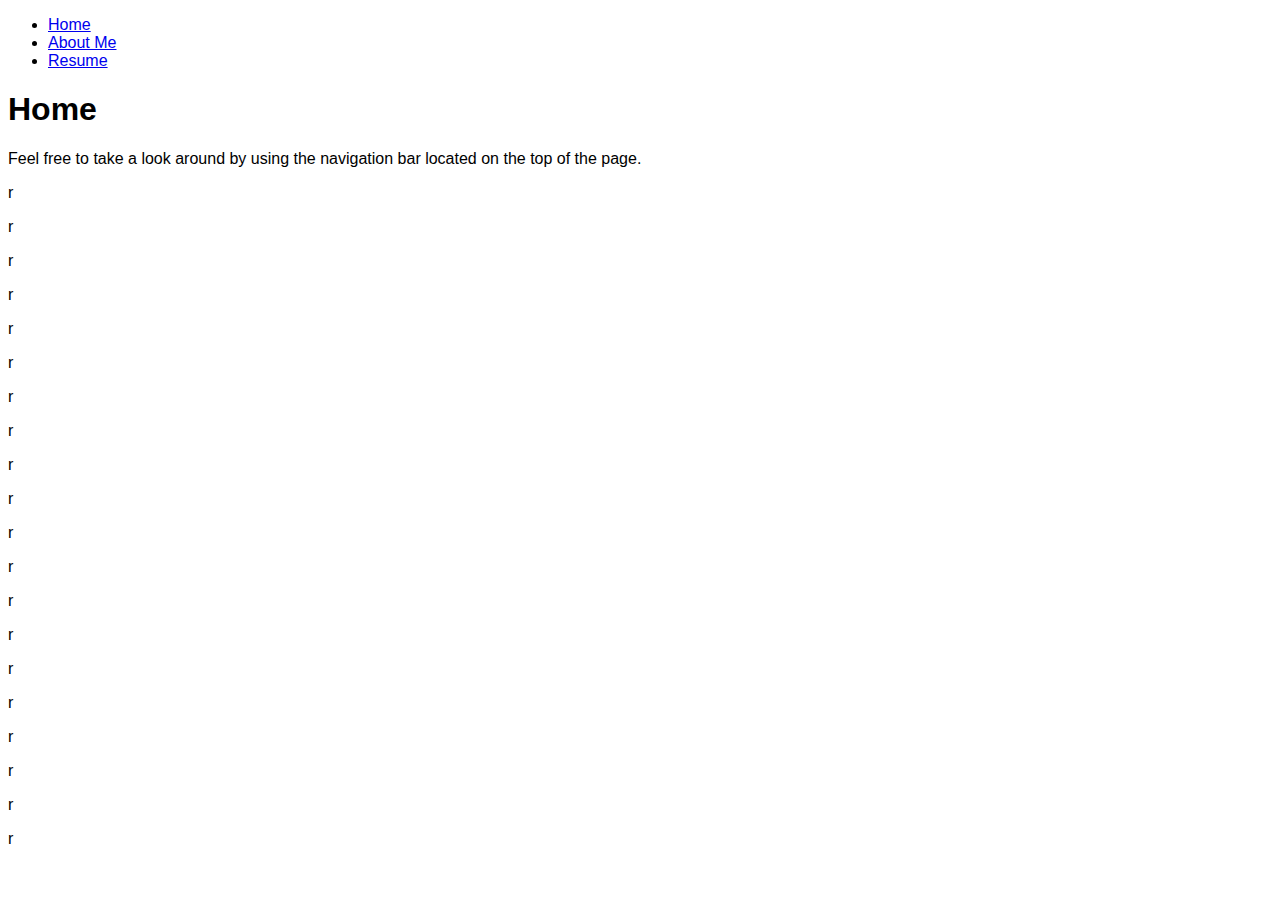
<file: index.html>
<!DOCTYPE html>
<html lang="en">
  <head>
	<link rel="stylesheet" href = "nav.css">
    <meta charset="utf-8">
    <meta name="generator" content="CoffeeCup HTML Editor (www.coffeecup.com)">
    <meta name="dcterms.created" content="Mon, 14 Oct 2019 04:54:49 GMT">
    <meta name="description" content="">
    <meta name="keywords" content="">
    <title>Home</title>
	
  </head>
  <body>
<ul>
  <li><a class="active" href="javascript:void(0)">Home</a></li>
  <li><a href="me.html">About Me</a></li>
  <li><a href="resume.html">Resume</a></li>
  <li class="dropdown">  
    <a href="proj.html" class="dropbtn">Projects</a>
    <div class="dropdown-content">
      <a href="Assignment1.html">Assignment 1</a>
      <a href="Assignment2.html">Assignment 2</a>
      <a href="Assignment3.html">Assignment 3</a>
    </div>
</ul>
<h1>Home</h1>

<p>Feel free to take a look around by using the navigation bar located on the top of the page.</p>

<p>r</p>
<p>r</p>
<p>r</p>
<p>r</p>
<p>r</p>
<p>r</p>
<p>r</p>
<p>r</p>
<p>r</p>
<p>r</p>
<p>r</p>
<p>r</p>
<p>r</p>
<p>r</p>
<p>r</p>
<p>r</p>
<p>r</p>
<p>r</p>
<p>r</p>
<p>r</p>


  </body>
</html>
</file>
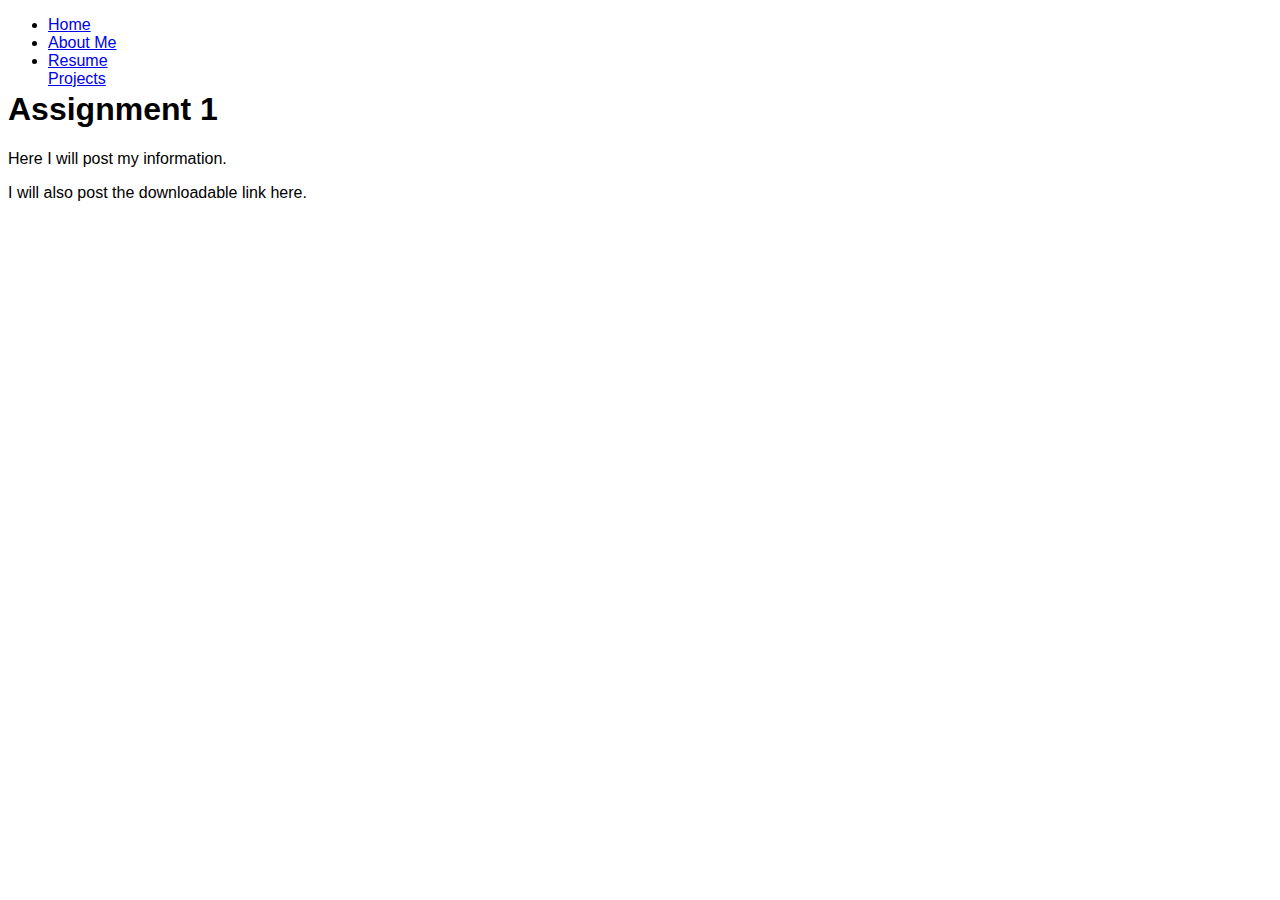
<file: Assignment1.html>
<!DOCTYPE html>
<html lang="en">
  <head>
	<link rel="stylesheet" href = "nav.css">
    <meta charset="utf-8">
    <meta name="generator" content="CoffeeCup HTML Editor (www.coffeecup.com)">
    <meta name="dcterms.created" content="Fri, 18 Oct 2019 01:29:17 GMT">
    <meta name="description" content="">
    <meta name="keywords" content="">
    <title>Assignment Information 1</title>
	
  </head>
  <body>
  <ul>
  <li><a href="index.html">Home</a></li>
  <li><a href="me.html">About Me</a></li>
  <li><a href="resume.html">Resume</a></li>
  <li class="dropdown">
    <a href="proj.html" class="active" class="dropbtn">Projects</a>
    <div class="dropdown-content">
      <a href="javascript:void(0)" class="active">Assignment 1</a>
      <a href="Assigment2.html">Assignment 2</a>
      <a href="Assigment3.html">Assigmnent 3</a>
    </div>
</ul>
<h1>Assignment 1</h1>
<p>Here I will post my information.</p>
<p>I will also post the downloadable link here.</p>
  </body>
</html>
</file>
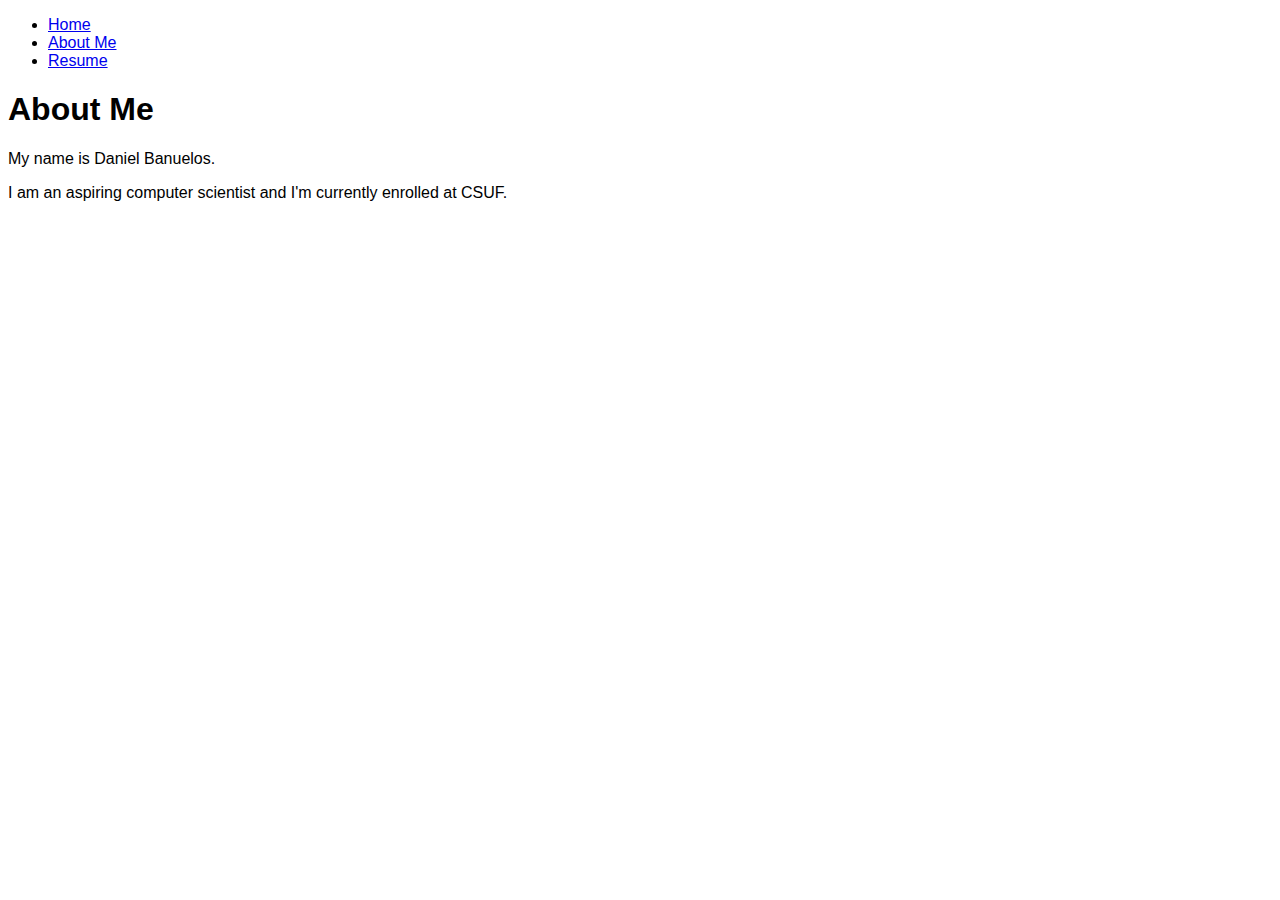
<file: me.html>
<!DOCTYPE html>
<html lang="en">
  <head>
	<link rel="stylesheet" href = "nav.css">
    <meta charset="utf-8">
    <meta name="generator" content="CoffeeCup HTML Editor (www.coffeecup.com)">
    <meta name="dcterms.created" content="Mon, 14 Oct 2019 04:57:50 GMT">
    <meta name="description" content="">
    <meta name="keywords" content="">
    <title>About Me</title>
  </head>
  <body>
  <ul>
  <li><a href="index.html">Home</a></li>
  <li><a class="active" a href="javascript:void(0)">About Me</a></li>
  <li><a href="resume.html">Resume</a></li>
  <li class="dropdown">
    <a href="proj.html" class="dropbtn">Projects</a>
    <div class="dropdown-content">
      <a href="Assignment1.html">Assignment 1</a>
      <a href="Assignment2.html">Assignment 2</a>
      <a href="Assignment3.html">Assignment 3</a>
    </div>
</ul>

<h1>About Me</h1>

<p>My name is Daniel Banuelos.</p>
<p>I am an aspiring computer scientist and I'm currently enrolled at CSUF.</p>
  </body>
</html>
</file>
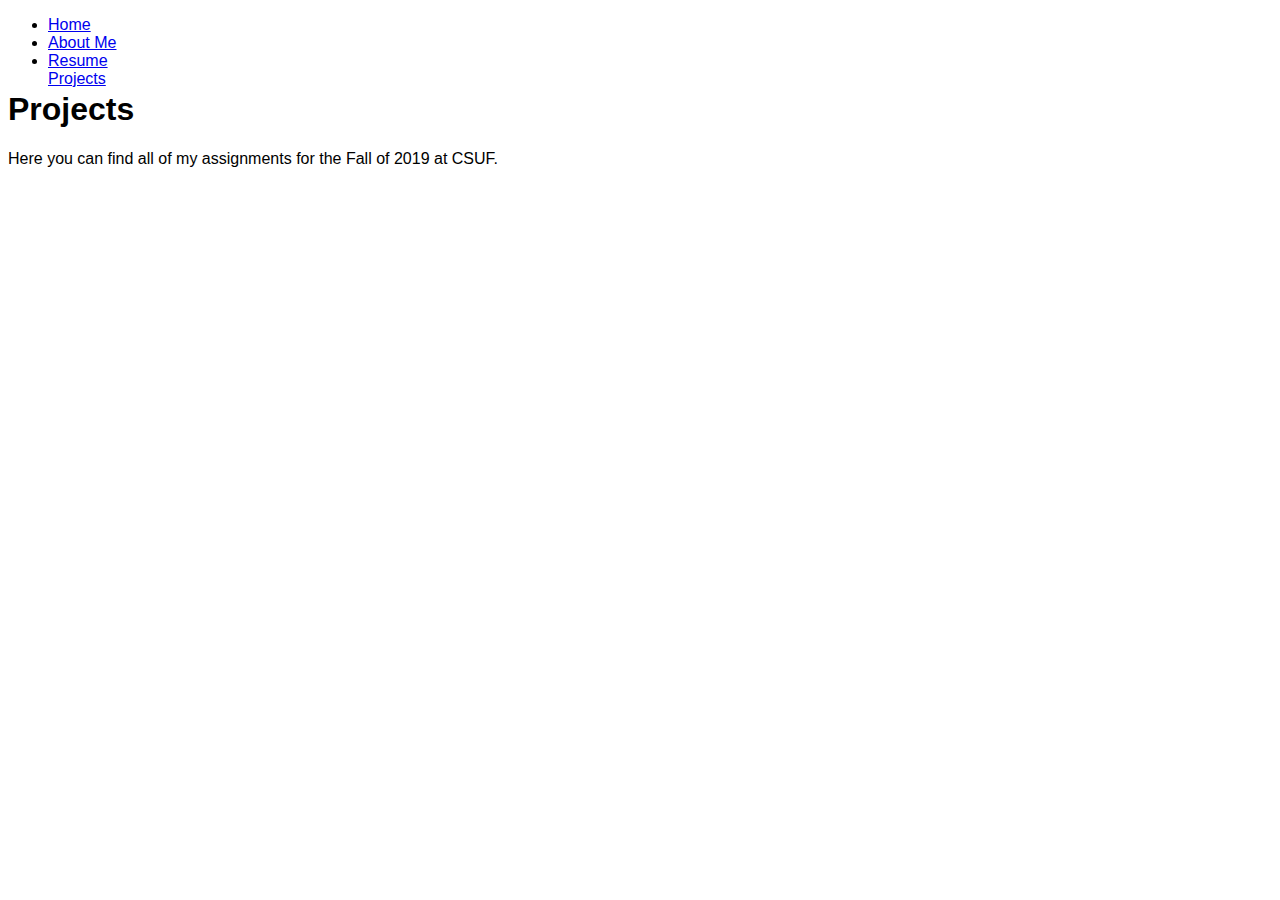
<file: proj.html>
<!DOCTYPE html>
<html lang="en">
  <head>
	<link rel="stylesheet" href = "nav.css">
    <meta charset="utf-8">
    <meta name="generator" content="CoffeeCup HTML Editor (www.coffeecup.com)">
    <meta name="dcterms.created" content="Mon, 14 Oct 2019 05:05:26 GMT">
    <meta name="description" content="">
    <meta name="keywords" content="">
    <title>Projects</title>
 
  </head>
  <body>
  <ul>
  <li><a href="index.html">Home</a></li>
  <li><a href="me.html">About Me</a></li>
  <li><a href="resume.html">Resume</a></li>
  <li class="dropdown">  
    <a href="javascript:void(0)" class = "active" class="dropbtn">Projects</a>
    <div class="dropdown-content">
      <a href="Assignment1.html">Assignment 1</a>
      <a href="Assignment2.html">Assignment 2</a>
      <a href="Assignment3.html">Assignment 3</a>
    </div>
</ul>

<h1>Projects</h1>

<p>Here you can find all of my assignments for the Fall of 2019 at CSUF.</p>
  </body>
</html>
</file>
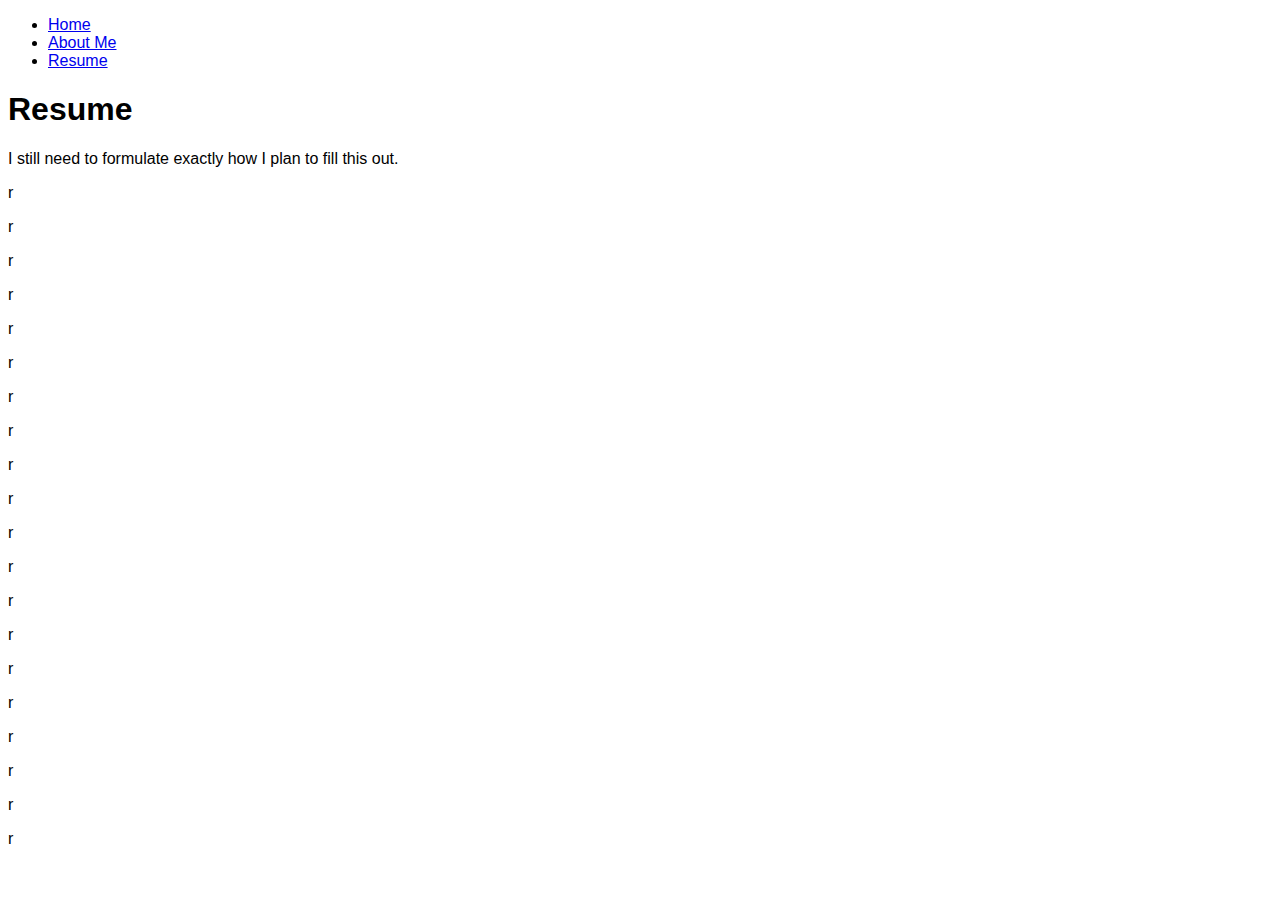
<file: resume.html>
<!DOCTYPE html>
<html lang="en">
  <head>
	<link rel="stylesheet" href = "nav.css">
    <meta charset="utf-8">
    <meta name="generator" content="CoffeeCup HTML Editor (www.coffeecup.com)">
    <meta name="dcterms.created" content="Mon, 14 Oct 2019 05:05:01 GMT">
    <meta name="description" content="">
    <meta name="keywords" content="">
    <title>Resume</title>
  </head>
  <body>

<ul>
  <li><a href="index.html">Home</a></li>
  <li><a href="me.html">About Me</a></li>
  <li><a class="active" href="javascript:void(0)">Resume</a></li>
  <li class="dropdown">
    <a href="proj.html" class="dropbtn">Projects</a>
    <div class="dropdown-content">
      <a href="Assignment1.html">Assignment 1</a>
      <a href="Assignment2.html">Assignment 2</a>
      <a href="Assignment3.html">Assignment 3</a>
    </div>
</ul>

<h1>Resume</h1>

<p>I still need to formulate exactly how I plan to fill this out.</p>

<p>r</p>
<p>r</p>
<p>r</p>
<p>r</p>
<p>r</p>
<p>r</p>
<p>r</p>
<p>r</p>
<p>r</p>
<p>r</p>
<p>r</p>
<p>r</p>
<p>r</p>
<p>r</p>
<p>r</p>
<p>r</p>
<p>r</p>
<p>r</p>
<p>r</p>
<p>r</p>
  </body>
</html>
</file>
<file: nav.css>
/* Default CSS */
/* Generated by the CoffeeCup HTML Editor - www.coffeecup.com */
body {
  font-family: Arial, Helvetica, sans-serif;
}

.navbar {
  overflow: hidden;
  background-color: #333;
}

.navbar a {
  float: left;
  font-size: 16px;
  color: white;
  text-align: center;
  padding: 14px 16px;
  text-decoration: none;
}

.dropdown {
  float: left;
  overflow: hidden;
}

.dropdown .dropbtn {
  font-size: 16px;  
  border: none;
  outline: none;
  color: white;
  padding: 14px 16px;
  background-color: inherit;
  font-family: inherit;
  margin: 0;
}

.navbar a:hover, .dropdown:hover .dropbtn {
  background-color: red;
}

.dropdown-content {
  display: none;
  position: absolute;
  background-color: #f9f9f9;
  min-width: 160px;
  box-shadow: 0px 8px 16px 0px rgba(0,0,0,0.2);
  z-index: 1;
}

.dropdown-content a {
  float: none;
  color: black;
  padding: 12px 16px;
  text-decoration: none;
  display: block;
  text-align: left;
}

.dropdown-content a:hover {
  background-color: #ddd;
}

.dropdown:hover .dropdown-content {
  display: block;
}
</file>
